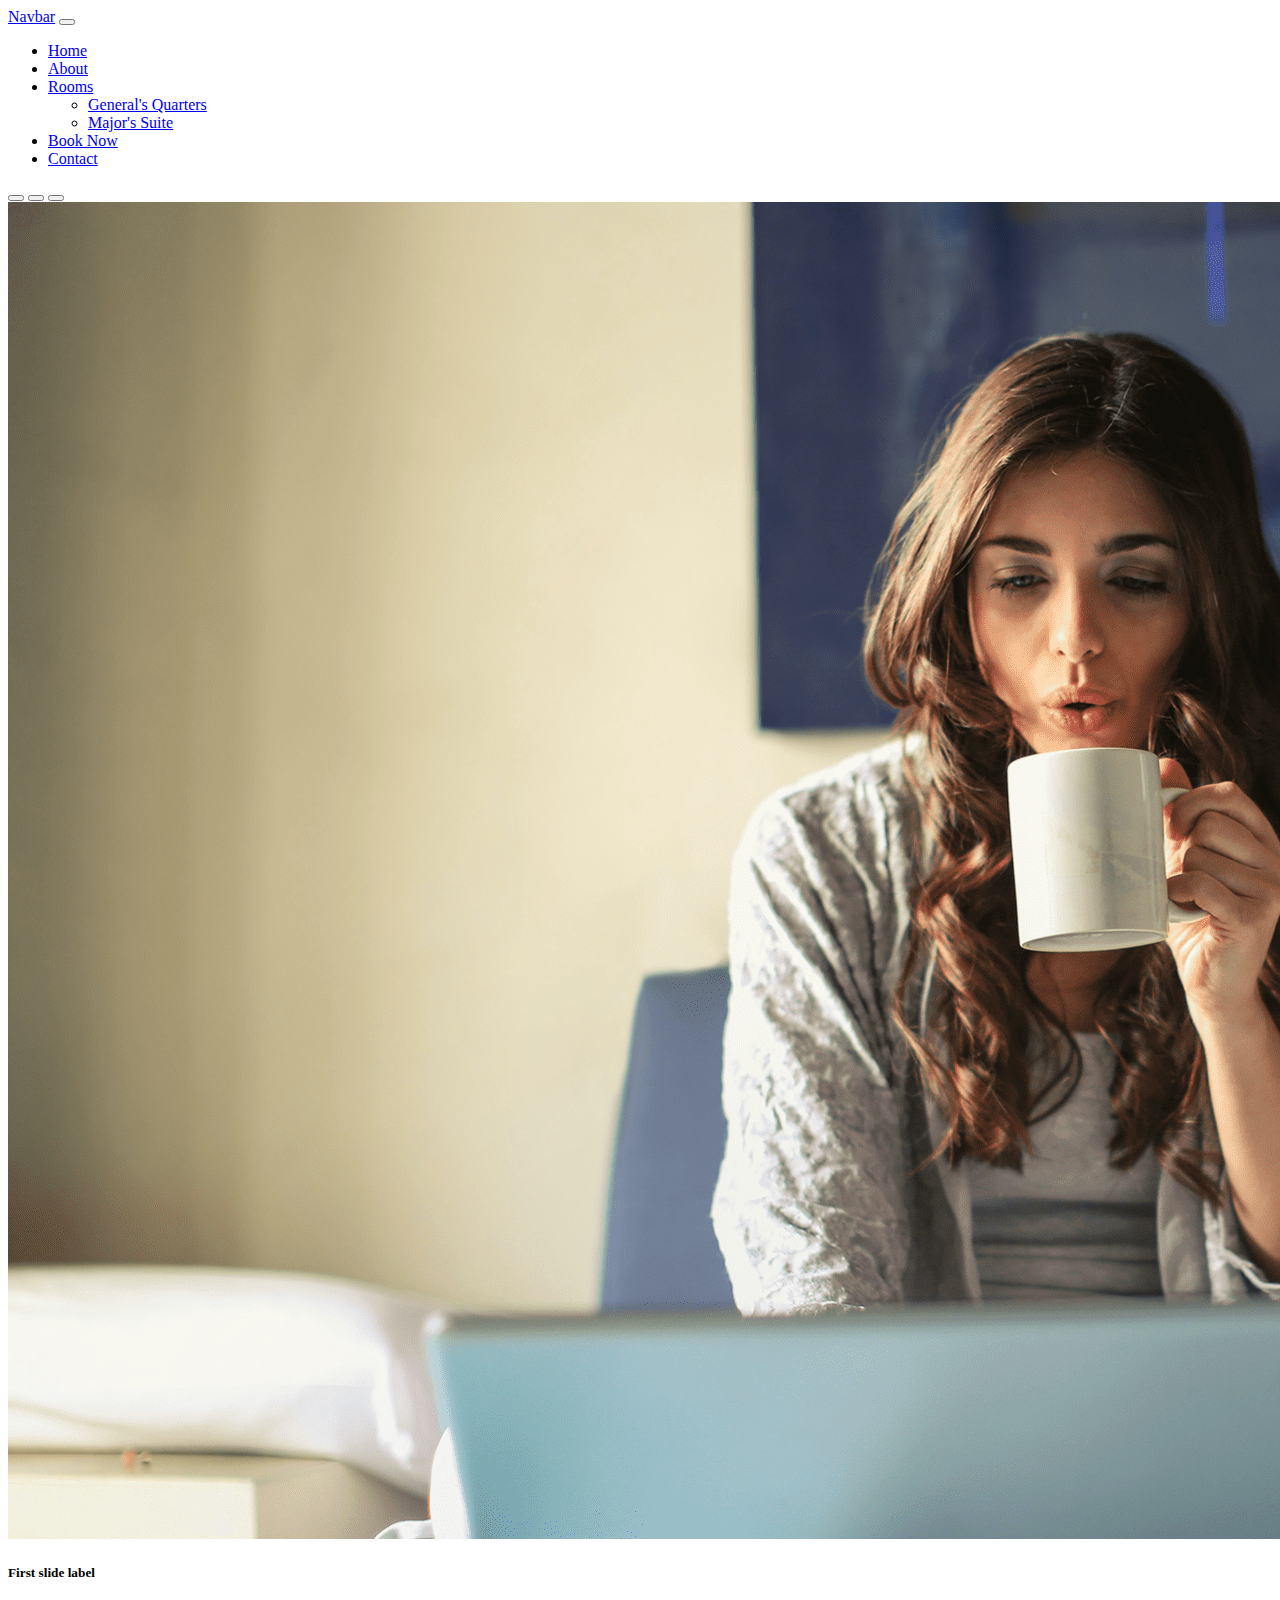
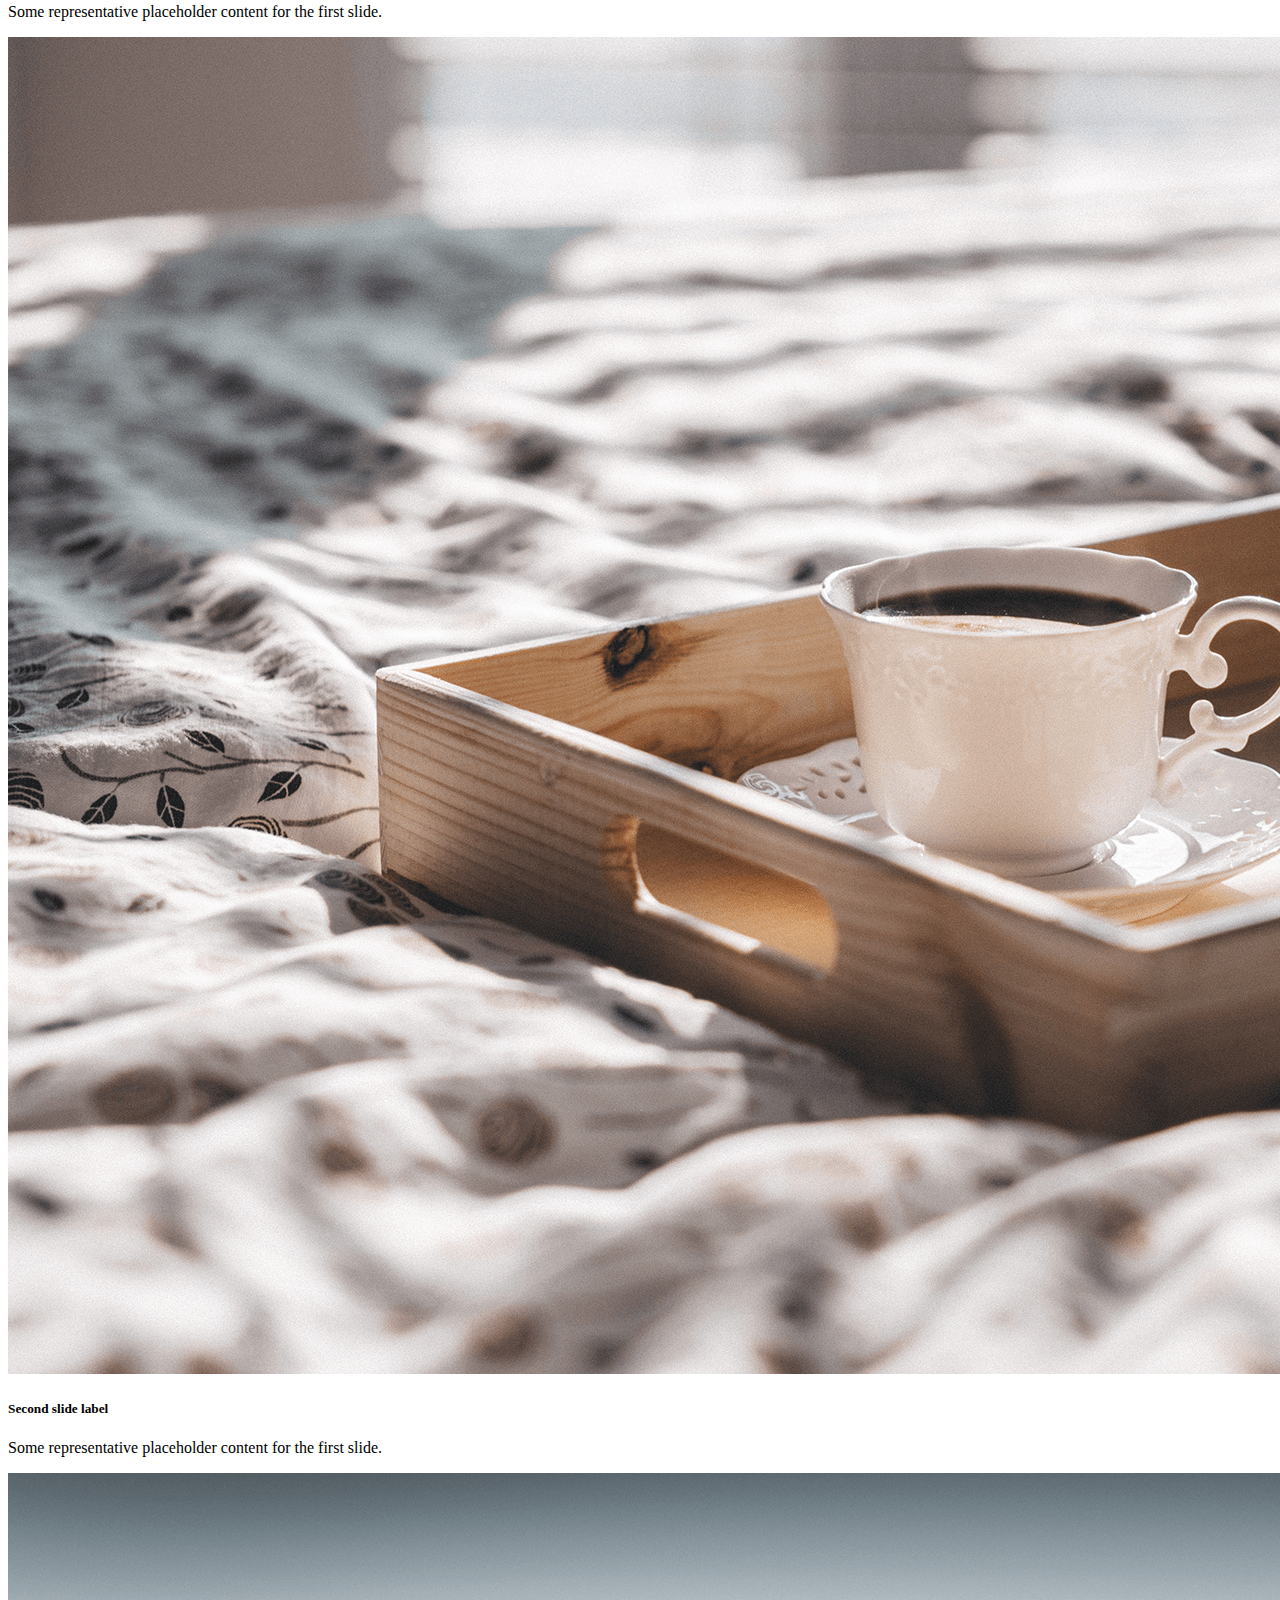
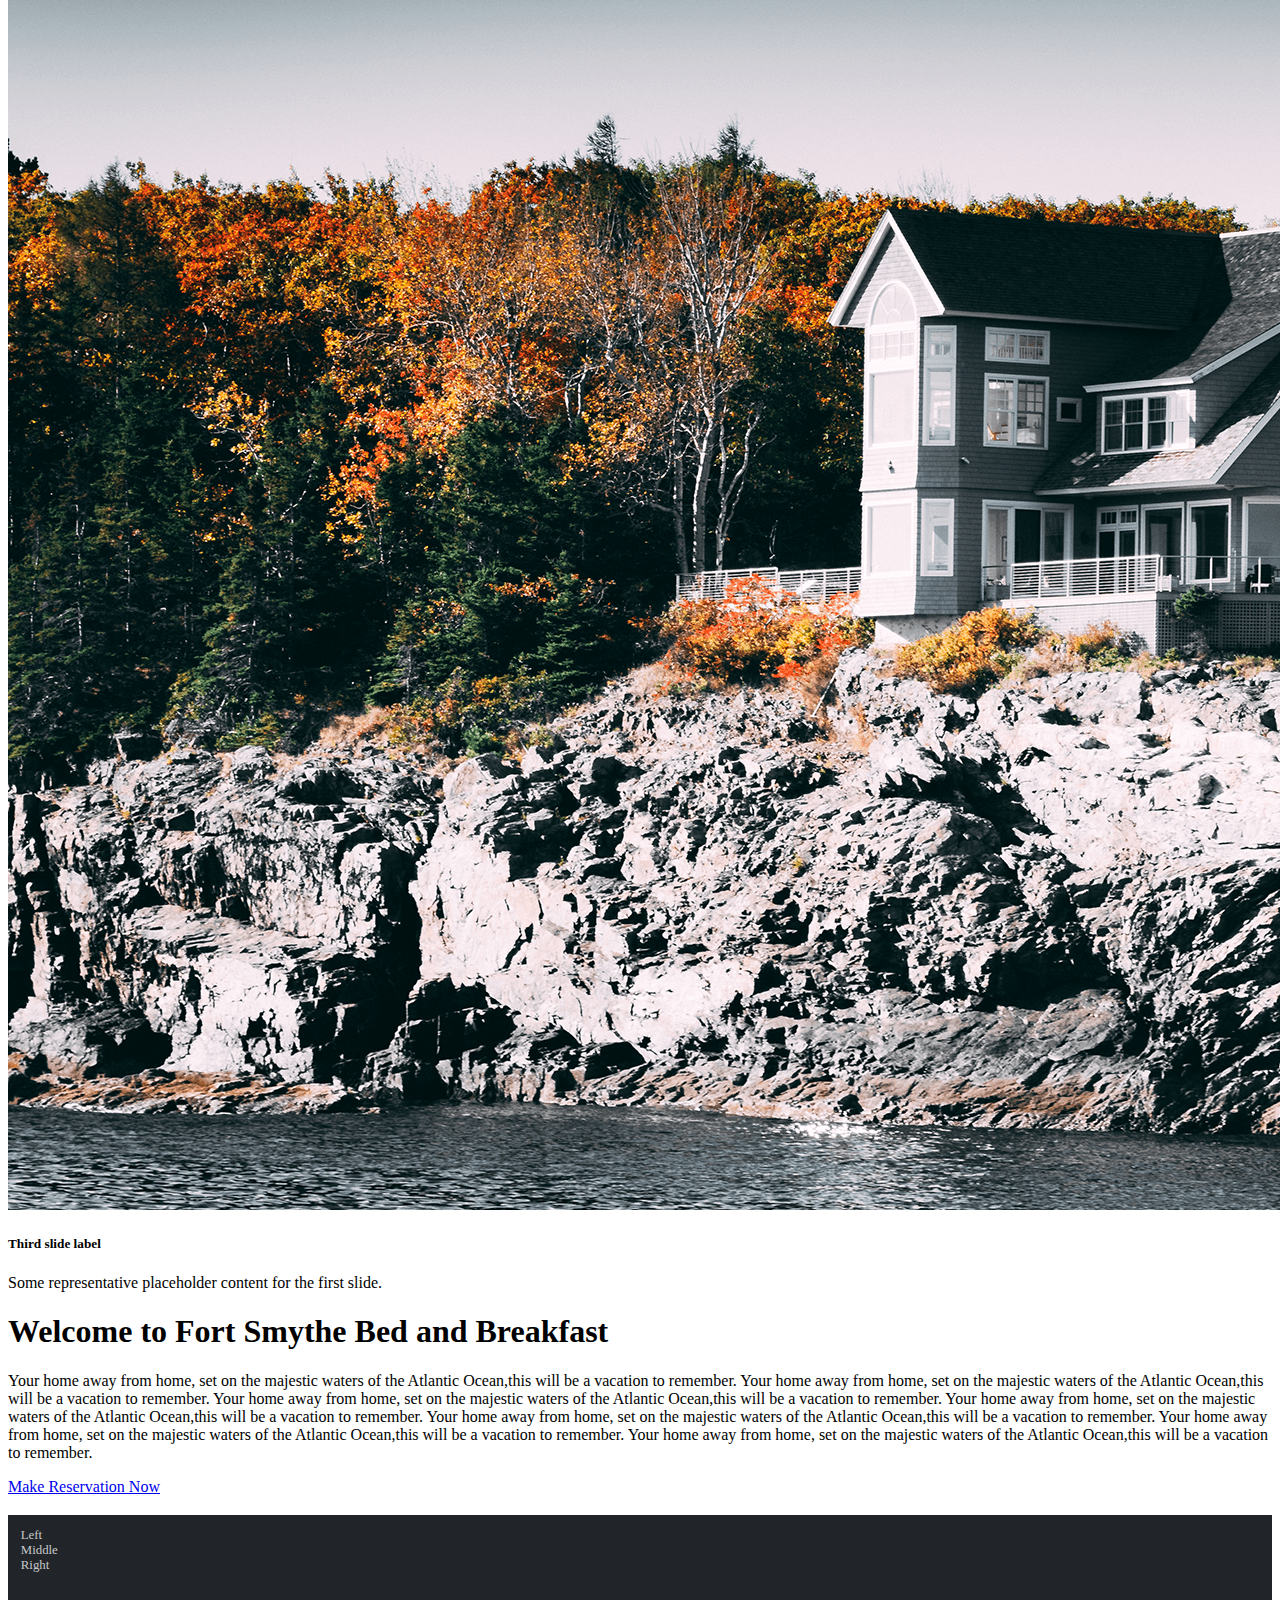
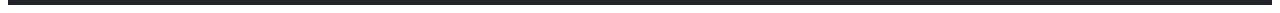
<file: working html lp/index.html>
<!DOCTYPE html>
<html lang="en">
<head>
    <meta charset="UTF-8">
    <meta name="viewport" content="width=device-width, initial-scale=1.0">
    <title>Document</title>
    <link href="https://cdn.jsdelivr.net/npm/bootstrap@5.0.2/dist/css/bootstrap.min.css" rel="stylesheet" integrity="sha384-EVSTQN3/azprG1Anm3QDgpJLIm9Nao0Yz1ztcQTwFspd3yD65VohhpuuCOmLASjC" crossorigin="anonymous">

    <style>
        .my-footer {
            height: 5em;
            background-color: #212529;
            margin-top: 1.5em;
            padding: 1em;
            color: #c7c8c9;
            font-size: 80%;
            
        }
    </style>
</head>
<body>

    <nav class="navbar navbar-expand-lg navbar-dark bg-dark">
    <div class="container-fluid">
        <a class="navbar-brand" href="#">Navbar</a>
        <button class="navbar-toggler" type="button" data-bs-toggle="collapse" data-bs-target="#navbarSupportedContent" aria-controls="navbarSupportedContent" aria-expanded="false" aria-label="Toggle navigation">
        <span class="navbar-toggler-icon"></span>
        </button>

        <div class="collapse navbar-collapse" id="navbarSupportedContent">
        <ul class="navbar-nav me-auto mb-2 mb-lg-0">
            <li class="nav-item">
            <a class="nav-link active" aria-current="page" href="index.html">Home</a>
            </li>
            <li class="nav-item">
            <a class="nav-link" href="about.html">About</a> 
            </li>
            <li class="nav-item dropdown">
            <a class="nav-link dropdown-toggle" href="#" id="navbarDropdown" role="button" data-bs-toggle="dropdown" aria-expanded="false">
                Rooms
            </a>
            <ul class="dropdown-menu" aria-labelledby="navbarDropdown">
                <li><a class="dropdown-item" href="generals.html">General's Quarters</a></li> <!-- /rooms/generals-quarters -->
                <li><a class="dropdown-item" href="majors.html">Major's Suite</a></li> <!-- /rooms/majors-suite -->

            </ul>
            </li>
            <li class="nav-item">
            <a class="nav-link" href="reservation.html" tabindex="-1" aria-disabled="true">Book Now</a> <!-- /make-reservation -->
            </li>
            <li class="nav-item">
                <a class="nav-link" href="contact.html" tabindex="-1" aria-disabled="true">Contact</a> <!--- /contact -->
            </li>
        </ul>
        
        </div>
    </div>
    </nav>

    <div id="main-carousel" class="carousel slide carousel-fade" data-bs-ride="carousel">
        <div class="carousel-indicators">
            <button type="button" data-bs-target="#main-carousel" data-bs-slide-to="0" class="active" aria-current="true" aria-label="Slide 1"></button>
            <button type="button" data-bs-target="#main-carousel" data-bs-slide-to="1" aria-label="Slide 2"></button>
            <button type="button" data-bs-target="#main-carousel" data-bs-slide-to="2" aria-label="Slide 3"></button>
        </div>
        <div class="carousel-inner">
            <div class="carousel-item active">
                <img src="static/images/woman-laptop.png" class="d-block w-100" alt="woman and laptop">
                <div class="carousel-caption d-none d-md-block">
                    <h5>First slide label</h5>
                    <p>Some representative placeholder content for the first slide.</p>
                </div>
            </div>
        <div class="carousel-item">
            <img src="static/images/tray.png" class="d-block w-100" alt="Tray with coffee">
            <div class="carousel-caption d-none d-md-block">
                <h5>Second slide label</h5>
                <p>Some representative placeholder content for the first slide.</p>
            </div>
        </div>
        <div class="carousel-item">
            <img src="static/images/outside.png" class="d-block w-100" alt="Outside">
            <div class="carousel-caption d-none d-md-block">
                <h5>Third slide label</h5>
                <p>Some representative placeholder content for the first slide.</p>
            </div>
        </div>
        
        </div>
    </div>

    <div class="container">

        <div class="row">
            <div class="col">
                <h1 class="text-center mt-4">Welcome to Fort Smythe Bed and Breakfast</h1>
                <p> 
                    Your home away from home, set on the majestic waters of the Atlantic Ocean,this will be a vacation to remember.
                    Your home away from home, set on the majestic waters of the Atlantic Ocean,this will be a vacation to remember.
                    Your home away from home, set on the majestic waters of the Atlantic Ocean,this will be a vacation to remember.
                    Your home away from home, set on the majestic waters of the Atlantic Ocean,this will be a vacation to remember.
                    Your home away from home, set on the majestic waters of the Atlantic Ocean,this will be a vacation to remember.
                    Your home away from home, set on the majestic waters of the Atlantic Ocean,this will be a vacation to remember.
                    Your home away from home, set on the majestic waters of the Atlantic Ocean,this will be a vacation to remember.
                </p>
            </div>
        </div>

        <div class="row">
            <div class="col text-center">
                <a href="/make-reservation" class="btn btn-success">Make Reservation Now</a>
            </div>
        </div>
    </div>

    <div class="row my-footer">
        <div class="col">
            Left
        </div>
        <div class="col">
            Middle
        </div>
        <div class="col">
            Right
        </div>            
    </div>


    <!-- Option 1: Bootstrap Bundle with Popper -->
    <script src="https://cdn.jsdelivr.net/npm/bootstrap@5.0.2/dist/js/bootstrap.bundle.min.js" integrity="sha384-MrcW6ZMFYlzcLA8Nl+NtUVF0sA7MsXsP1UyJoMp4YLEuNSfAP+JcXn/tWtIaxVXM" crossorigin="anonymous"></script>
</body>
</html>
</file>
